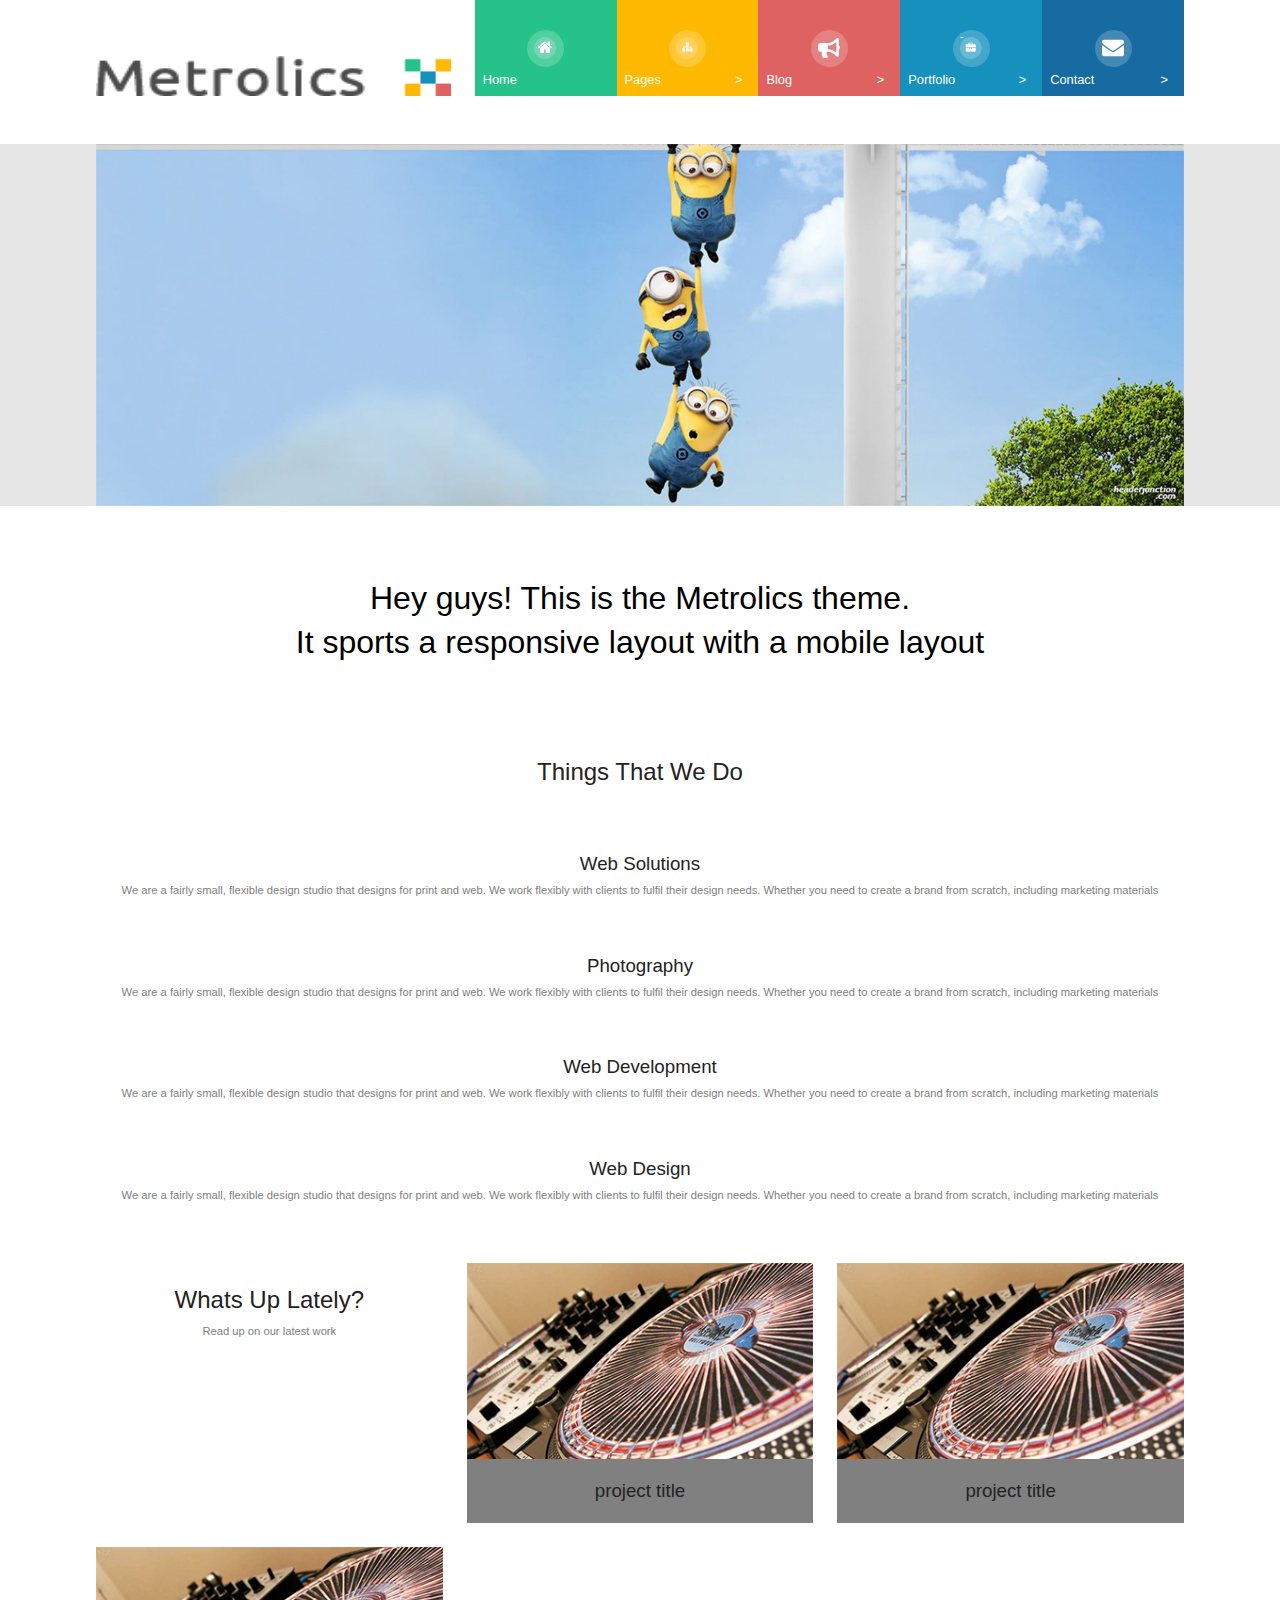
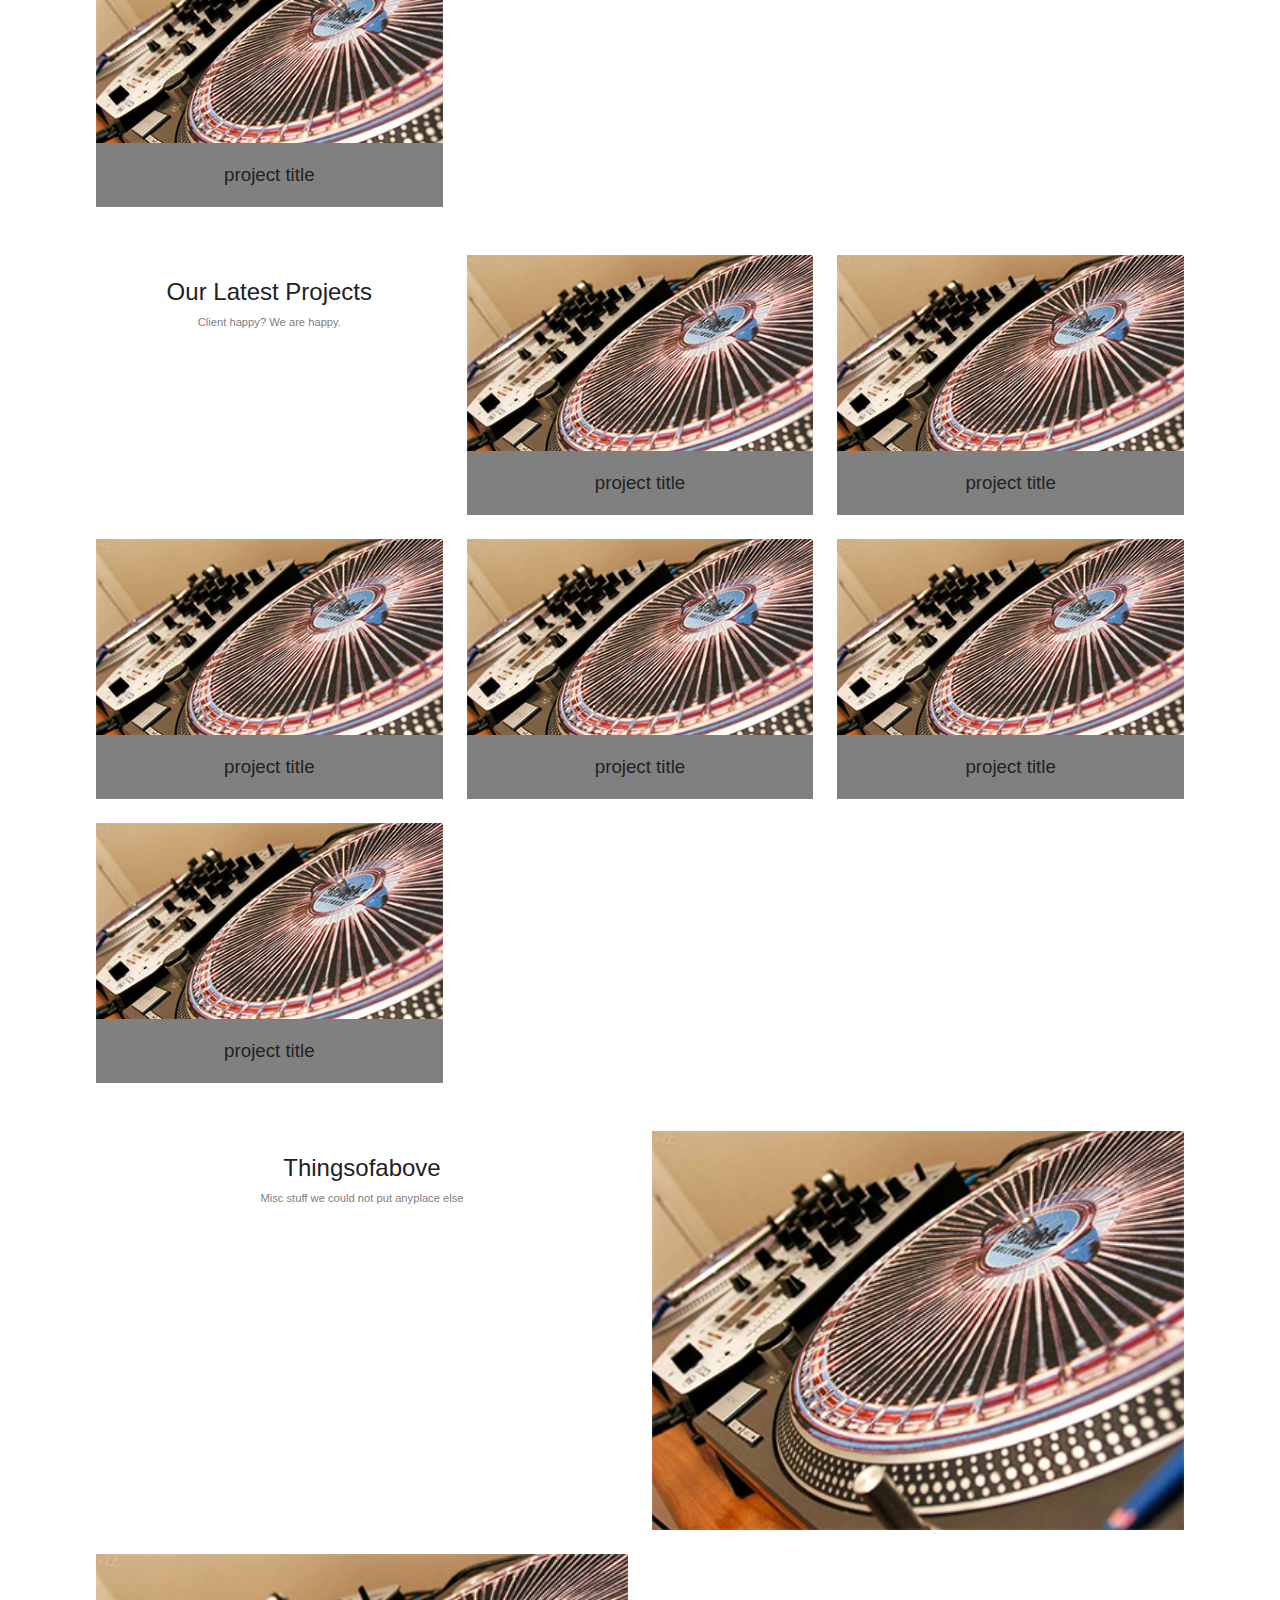
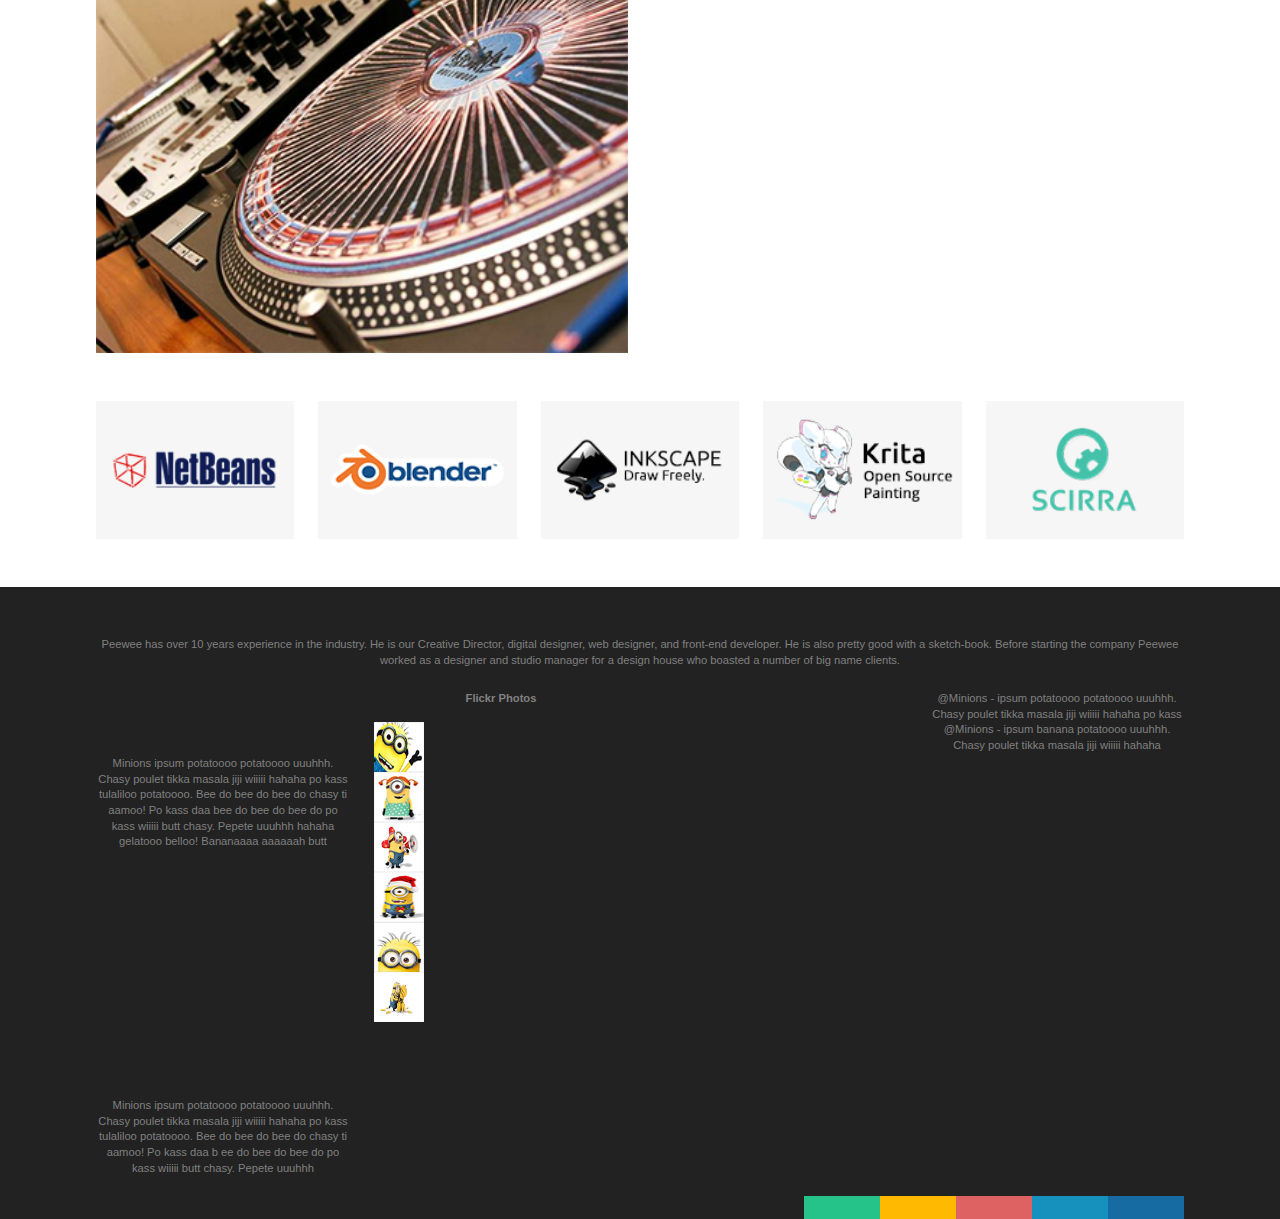
<file: index.html>
<!doctype html>
<html class="no-js" lang="EN">

<head>
  <meta charset="utf-8">
  <title>Metrolics</title>
  <meta name="description" content="Some demo website">
  <meta name="viewport" content="width=device-width, initial-scale=1">

  <meta property="og:title" content="">
  <meta property="og:type" content="">
  <meta property="og:url" content="">
  <meta property="og:image" content="">

  <link rel="manifest" href="site.webmanifest">
  <link rel="apple-touch-icon" href="icon.png">
  <!-- Place favicon.ico in the root directory -->
  <link rel="preconnect" href="https://fonts.gstastic.com">
  <link href="https://fonts.googleapis.com/css2?family=Ubuntu:wght@300;400&display=swap" rel="Ubuntu">
  <link rel="stylesheet" href="css/normalize.css">
  <link rel="stylesheet" href="css/main.css">

  <meta name="theme-color" content="#fafafa">
</head>


<body class="page page-home">
    <header class="page__header"> 
      <div class="row m-1-2">
        <nav class="mobile-nav m-hide l-hide">
          mobile menu
        </nav>
        <div class="column">
          <img class="logo" src="img/logo-metrolics.png" alt="placeholder">
        </div>
        <nav class="column main-nav">
          <a href="#" class="main-nav__item active">Home</a>
          <a href="#" class="main-nav__item">Pages</a>
          <a href="#" class="main-nav__item">Blog</a>
          <a href="#" class="main-nav__item">Portfolio</a>
          <a href="#" class="main-nav__item">Contact</a>
        </nav>
      </div>
    </header>

    <div class="page__slider s-hide">
      <div class="row">
        <div class="column">
          <img src="img/heroimg.png" alt="slider placeholder">
        </div>
      </div>
    </div>

    <div class="page__intro">
      <div class="row">
        <h1 class="heading">Hey guys! This is the Metrolics theme. <br>
          It sports a responsive layout with a mobile layout</h1>
      </div>   
    </div>

    <section class="about">
      <div class="row 1-col-4">
          <div class="column row-span">
              <h2 class="heading">
                Things That We Do
              </h2>
          </div>
          <div class="column">
            <h3 class="heading"> Web Solutions</h3>
            <p class="subheading">
              We are a fairly small, flexible design studio
              that designs for print and web. We work flexibly with clients
              to fulfil their design needs. Whether you need to create a 
              brand from scratch, including marketing materials
            </p>
          </div>
          <div class="column">
            <h3 class="heading"> Photography</h3>
            <p class="subheading">
              We are a fairly small, flexible design studio
              that designs for print and web. We work flexibly with clients
              to fulfil their design needs. Whether you need to create a 
              brand from scratch, including marketing materials
            </p>
          </div>
          <div class="column">
            <h3 class="heading"> Web Development</h3>
            <p class="subheading">
              We are a fairly small, flexible design studio
              that designs for print and web. We work flexibly with clients
              to fulfil their design needs. Whether you need to create a 
              brand from scratch, including marketing materials
            </p>
          </div>
          <div class="column">
            <h3 class="heading">Web Design</h3>
            <p class="subheading">
              We are a fairly small, flexible design studio
              that designs for print and web. We work flexibly with clients
              to fulfil their design needs. Whether you need to create a 
              brand from scratch, including marketing materials
            </p>
          </div>
      </div>
    </section>

  <section class="projects--new">
      <div class="row m-col-2 l-col-3">
        <div class="column span-full">
          <h2 class="heading"> Whats Up Lately?</h2>
          <p class="subheading">Read up on our latest work</p>
        </div>
        <div class="column special-project">
          <figure class="project">
            <img src="img/project.png" alt="placeholder">
            <figcaption class="project__caption">
                <h3 class="heading"> project title</h3> 
            </figcaption>
          </figure>
        </div>
        <div class="column">
          <figure class="project">
            <img src="img/project.png" alt="placeholder">
            <figcaption class="project__caption">
                <h3 class="heading"> project title</h3> 
            </figcaption>
          </figure>
        </div>
        <div class="column">
          <figure class="project">
            <img src="img/project.png" alt="placeholder">
            <figcaption class="project__caption">
                <h3 class="heading"> project title</h3> 
            </figcaption>
          </figure>
        </div>
      </div>
  </section>

  <section class="projects">
    <div class="row m-col-2 l-col-3">
      <div class="column span-full">
        <h2 class="heading"> Our Latest Projects</h2>
        <p class="subheading">Client happy? We are happy.</p>
      </div>
      <div class="column">
        <figure class="project">
          <img src="img/project.png" alt="placeholder">
          <figcaption class="project__caption">
              <h3 class="heading"> project title</h3> 
          </figcaption>
        </figure>
      </div>
      <div class="column">
        <figure class="project">
          <img src="img/project.png" alt="placeholder">
          <figcaption class="project__caption">
              <h3 class="heading"> project title</h3> 
          </figcaption>
        </figure>
      </div>
      <div class="column">
        <figure class="project">
          <img src="img/project.png" alt="placeholder">
          <figcaption class="project__caption">
              <h3 class="heading"> project title</h3> 
          </figcaption>
        </figure>
      </div>
      <div class="column">
        <figure class="project">
          <img src="img/project.png" alt="placeholder">
          <figcaption class="project__caption">
              <h3 class="heading"> project title</h3> 
          </figcaption>
        </figure>
      </div>
      <div class="column">
        <figure class="project">
          <img src="img/project.png" alt="placeholder">
          <figcaption class="project__caption">
              <h3 class="heading"> project title</h3> 
          </figcaption>
        </figure>
      </div>
      <div class="column">
        <figure class="project">
          <img src="img/project.png" alt="placeholder">
          <figcaption class="project__caption">
              <h3 class="heading"> project title</h3> 
          </figcaption>
        </figure>
      </div>
    </div>
</section>

<section class="thingsofabove">
  <div class="row l-col-2">
    <div class="column span-full">
      <h2 class="heading">
        Thingsofabove
      </h2>
      <p class="subheading"> 
        Misc stuff we could not put anyplace else
      </p>
    </div>
    <div class="column">
      <img src="img/project.png" alt="placeholder">
    </div>
    <div class="column">
      <img src="img/project.png" alt="placeholder">
    </div>
  </div>
</section>

<div class="sponsors">
  <div class="row m-col-5">
    <div class="column">
      <img src="img/logo-beans.png" alt="placeholder">
    </div>
    <div class="column">
      <img src="img/logo-blender.png" alt="placeholder">
    </div>
    <div class="column">
      <img src="img/logo-inkscape.png" alt="placeholder">
    </div>
    <div class="column">
      <img src="img/logo-krita.png" alt="placeholder">
    </div>
    <div class="column">
      <img src="img/logo-scirra.png" alt="placeholder">
    </div>
  </div>
</div>

<footer class="page__footer">
  <div class="row m-col-2 l-col-4 row-no-margin">
    <div class="page__footer__intro column row-span">
        <h3 class="heading inverted">
          Pewee Herman
        </h3>
        <p class="subheading">
          Peewee has over 10 years experience in the industry. 
          He is our Creative Director, digital designer, web designer, and front-end developer.
          He is also pretty good with a sketch-book. Before starting the company Peewee worked 
          as a designer and studio manager for a design house who boasted a number of big name clients.
        </p>
    </div>
    <div class="column about-us s-hide">
      <h4>About Us</h4>
      <p class="subheading">
        Minions ipsum potatoooo potatoooo uuuhhh. 
        Chasy poulet tikka masala jiji wiiiii hahaha po kass tulaliloo potatoooo. 
        Bee do bee do bee do chasy ti aamoo! Po kass daa bee do bee do bee do po kass wiiiii 
        butt chasy. Pepete uuuhhh hahaha gelatooo belloo! Bananaaaa aaaaaah butt
      </p>
    </div>


    <div class="column flickr s-hide">
      <h4 class="subheading">Flickr Photos</h4>
      <div class="sub-grid m-col-3">
        <div class="column">
          <img src="img/minion-01.png" alt="placeholder">
        </div>
        <div class="column">
          <img src="img/minion-02.png" alt="placeholder">
        </div>
        <div class="column">
          <img src="img/minion-03.png" alt="placeholder">
        </div>
        <div class="column">
          <img src="img/minion-04.png" alt="placeholder">
        </div>
        <div class="column">
          <img src="img/minion-05.png" alt="placeholder">
        </div>
        <div class="column">
          <img src="img/minion-06.png" alt="placeholder">
        </div>
      </div>
    </div>


        <h4>Recent Tweets</h4>
        <p class="subheading">
          @Minions - ipsum potatoooo potatoooo uuuhhh. 
          Chasy poulet tikka masala jiji wiiiii hahaha po kass
          @Minions - ipsum banana potatoooo uuuhhh. 
          Chasy poulet tikka masala jiji wiiiii hahaha  
        </p> 
        <div class="column">
          <h4>Newsletter</h4>
          <p class="subheading">
            Minions ipsum potatoooo potatoooo uuuhhh. 
            Chasy poulet tikka masala jiji wiiiii hahaha po kass tulaliloo potatoooo. 
            Bee do bee do bee do chasy ti aamoo! Po kass daa b ee do bee do bee do po kass wiiiii butt chasy. 
            Pepete uuuhhh   
          </p>
  </div>
</footer>

  <script src="js/vendor/modernizr-3.11.2.min.js"></script>
  <script src="js/plugins.js"></script>
  <script src="js/main.js"></script>


  <!-- Google Analytics: change UA-XXXXX-Y to be your site's ID. -->
  <script>
    window.ga = function () { ga.q.push(arguments) }; ga.q = []; ga.l = +new Date;
    ga('create', 'UA-XXXXX-Y', 'auto'); ga('set', 'anonymizeIp', true); ga('set', 'transport', 'beacon'); ga('send', 'pageview')
  </script>
  <script src="https://www.google-analytics.com/analytics.js" async></script>
</body>

</html>
</file>
<file: css/main.css>
/* ==========================================================================
   [Table of Contents]

   1. BASE
    1.1 Page Rendering Defaults
    1.2 User Experience Adjustments
    1.3 Core Styling
  2. LAYOUT
    2.1 Core Layout
    2.2 Main Nav Mobile First
    2.3 Small Only
    2.4 Medium and up
      2.4.1 Medium and up main navigation
    2.5 Medium Only
    2.6 Large Screens and Up
    2.7 Large Only
    2.8 Core Article
  3. MODULES
    3.1 Page-slider
    3.2 Project Portfolio Item
  4. STATES
  5. THEME
    5.1 Main Nav Colours & Icons
  6. UTILITIES
  7. PRINT
   ========================================================================== */
/*! HTML5 Boilerplate v8.0.0 | MIT License | https://html5boilerplate.com/ */

/* main.css 2.1.0 | MIT License | https://github.com/h5bp/main.css#readme */
/*
 * What follows is the result of much research on cross-browser styling.
 * Credit left inline and big thanks to Nicolas Gallagher, Jonathan Neal,
 * Kroc Camen, and the H5BP dev community and team.
 */

/* ==========================================================================
   Base styles: opinionated defaults
   ========================================================================== */

   html {
    color: #222;
    font-family: 'Open Sans', Verdana, Geneva, Tahoma, sans-serif;
    font-size: 1em;
    line-height: 1.4;
  }
  
  /*
   * Remove text-shadow in selection highlight:
   * https://twitter.com/miketaylr/status/12228805301
   *
   * Vendor-prefixed and regular ::selection selectors cannot be combined:
   * https://stackoverflow.com/a/16982510/7133471
   *
   * Customize the background color to match your design.
   */
  
  ::-moz-selection {
    background: #b3d4fc;
    text-shadow: none;
  }
  
  ::selection {
    background: #b3d4fc;
    text-shadow: none;
  }
  
  /*
   * A better looking default horizontal rule
   */
  
  hr {
    display: block;
    height: 1px;
    border: 0;
    border-top: 1px solid #ccc;
    margin: 1em 0;
    padding: 0;
  }
  
  /*
   * Remove the gap between audio, canvas, iframes,
   * images, videos and the bottom of their containers:
   * https://github.com/h5bp/html5-boilerplate/issues/440
   */
  
  audio,
  canvas,
  iframe,
  img,
  svg,
  video {
    vertical-align: middle;
  }
  
  /*
   * Remove default fieldset styles.
   */
  
  fieldset {
    border: 0;
    margin: 0;
    padding: 0;
  }
  
  /*
   * Allow only vertical resizing of textareas.
   */
  
  textarea {
    resize: vertical;
  }
  
  img {
    width: 100%;
  }
  
  h1 {
    color: #000;
  }
  
  /* ==========================================================================
     LAYOUT
     ========================================================================== */
  div, 
  section, 
  footer, 
  header {
    /*border: 1px solid #ccc;*/
  }
  
  .row {
    display: grid;
    row-gap: 1rem;
    margin: 1 1rem 3rem 1rem;
  }

  .row-no-margin {
    margin-bottom: 0 !important;
  }
  .column {
    position: relative;
    /*background-color: rgb(243, 222, 194); */
    /*margin: 1rem;*/
  }
  
    .heading {
      font-family: Ubuntu, Verdana, Geneva, Tahoma, sans-serif;
      font-weight: 400;
      text-align: center;
  }
  
    .subheading {
      margin-top: -0.8rem;
      font-size: 0.7rem;
      text-align: center;
      color: rgb(128,128,128);
    }
  
    .logo {
      max-height: 2.5rem;
      position: absolute;
      bottom: 0;
    }

  
    /* main nav mobile first */
    .main-nav {
      display: none;
      flex-direction: column;
      align-items: center;
    }

    .main-nav__item {
      display: block;
      position: relative;
      width: 100%;
      padding: 1rem 1rem 1rem 100%;
      font-size: 1.3rem;
      text-decoration: none;
      text-align: left;
      color: white;
      line-height: 4rem;
      background-repeat: no-repeat;
      background-position-x: 44%;
      background-position-y: center;
      background-size: 3.1rem, 1.7rem;
    }
  
    .main-nav__item::after {
      content: ">";
      display: inline-block;
      position: absolute;
      right: 1rem;
    }

    .main-nav__item.active::after {
      content: "";
    }
  /* small only */
  
  @media screen and (max-width: 39.9375em){
  
      .logo {
        max-height: 3rem;
        position: static;
      }
      .s-hide {
        display: none;
      }

      .s-show {
        display: flex;
      }

      .mobile-nav {
        background-image: url(../img/img_icon_bars.svg);
        background-repeat: no-repeat;
        background-size: 1.8rem;
        background-position: center center;
        background-color: #2a6eeb;
        position: absolute;
        right: 1rem;
        top: 0rem;
        z-index: 1;
        font-size: 0rem;
        padding: 1.5rem;
      }
      .main-nav__item::after {
        display: inline-block;
        position: static;
        padding-left: 1rem;
      }
  }
  
  /* medium and up */
  
  @media screen and (min-width: 40em){
    .row {
      width: 85vw;
      max-width: 70rem;
      column-gap: 1.5rem;
      row-gap: 1.5rem;
      margin: 0 auto 3rem auto;
    }

    .subgrid {
      display: grid;
      column-gap: 0.5rem;
      row-gap: 0.5rem;
    }
  
    .m-col-2{
      grid-template-columns: 1fr 1fr;
    }
    .m-col-3{
      grid-template-columns: repeat(3, 1fr);
    }
    .m-col-4{
      grid-template-columns: repeat(4, 1fr);
    }
    .m-col-5{
      grid-template-columns: repeat(5, 1fr);
    }
    
    .m-1-2 {
      grid-template-columns:  1fr 2fr;
    }
  
    .row-span {
      grid-column-start: 1;
      grid-column-end: -1;
    }
  
    /* medium and up main navigation */
    .main-nav {
      /* !important used here to fix to override js */
      display: flex;
      flex-direction: row;
    }
  
    .main-nav__item {
      padding: 4rem 1rem 0rem 0.5rem;
      line-height: 2rem;
      font-size: 0.8rem;
      text-align: left;
      background-color: rgb (184, 184, 184);
      background-repeat: no-repeat;
      background-position-x: center;
      background-position-y: center;
      background-size: 2.3rem, 1.4rem;
    }
  }
  
  /* medium only */
  
  @media screen and (min-width:40em) and (max-width:63.9375em){
    .special-project {
      grid-column-start: 1;
      grid-column-end: -1;
    }
  
    .special-project img {
     max-height: 20rem;
    }
    .m-hide {
      display:none;
    }
  }
  
  /* large and up */
  
  @media screen and (min-width:64em) {
    .l-hide {
      display: none;
    }
  
    .l-col-2 {
      grid-template-columns: 1fr 1fr;
    }
  
    .l-col-3 {
      grid-template-columns: repeat(3, 1fr);
    }
  
    .l-col-4 {
      grid-template-columns: repeat(4, 1fr);
    }
  
    .l-col-5 {
      grid-template-columns: repeat(5, 1fr);
    }
  
    .l-col-6 {
      grid-template-columns: repeat(6, 1fr);
    }
  }
  
  /* large only */
  
  @media screen and (min-width:64em) and (max-width: 74.9375em) {
    .l-hide{
      display:none;
    }
  }
  /* ==========================================================================
     MODULES
     ========================================================================== */
  
     /* page-slider */
    .page__slider {
      background-color: rgb(230,230,230);
    }

     /* project portfolio item */
     
     .project {
       position: relative;
       margin: 0;
     }


     .project__caption {
       position: absolute;
       left: 0;
       right: 0;
       bottom: 0;
       background-color: rgba(128, 128, 128);
     }
  /* ==========================================================================
     THEME
     ========================================================================== */
  
  .page__footer {
    background-color: #222;
  }

  .page__footer .row {
    background-image: url(../img/bar-rainbow.png);
    background-repeat: no-repeat;
    background-position: bottom right;
    padding-bottom: 2rem;
  }
  
  .page__slider {
    background-color: rgb(230,230,230);
  }
  
  footer img {
    width: 50px;
    height: 50px;
    grid-template-columns: 50px 50px 50px;
  }
  /* main nav colours & icons */
  
  .main-nav__item:nth-child(1){
    background-color: #25c389;
    background-image: url(../img/img_icon_circle.svg), url(../img/icon-home-rd.png)
  }
  .main-nav__item:nth-child(2){
    background-color: #ffb901;
    background-image: url(../img/img_icon_circle.svg), url(../img/icon-link-rd.png)
  }
  .main-nav__item:nth-child(3){
    background-color: #de6262;
    background-image: url(../img/img_icon_circle.svg), url(../img/img_icon_bullhorn.svg)
  }
  .main-nav__item:nth-child(4){
    background-color: #1691bd;
    background-image: url(../img/img_icon_circle.svg), url(../img/icon-suitcase-rd.png)
  }
  .main-nav__item:nth-child(5){
    background-color: #166ba2;
    background-image: url(../img/img_icon_circle.svg), url(../img/envelope-solid.svg)
  }
  
  /* ==========================================================================
     UTILITIES
     ========================================================================== */
  /*
   * Hide visually and from screen readers
   */
  
  .hidden,
  [hidden] {
    display: none !important;
  }
  
  /*
   * Hide only visually, but have it available for screen readers:
   * https://snook.ca/archives/html_and_css/hiding-content-for-accessibility
   *
   * 1. For long content, line feeds are not interpreted as spaces and small width
   *    causes content to wrap 1 word per line:
   *    https://medium.com/@jessebeach/beware-smushed-off-screen-accessible-text-5952a4c2cbfe
   */
  
  .sr-only {
    border: 0;
    clip: rect(0, 0, 0, 0);
    height: 1px;
    margin: -1px;
    overflow: hidden;
    padding: 0;
    position: absolute;
    white-space: nowrap;
    width: 1px;
    /* 1 */
  }
  
  /*
   * Extends the .sr-only class to allow the element
   * to be focusable when navigated to via the keyboard:
   * https://www.drupal.org/node/897638
   */
  
  .sr-only.focusable:active,
  .sr-only.focusable:focus {
    clip: auto;
    height: auto;
    margin: 0;
    overflow: visible;
    position: static;
    white-space: inherit;
    width: auto;
  }
  
  /*
   * Hide visually and from screen readers, but maintain layout
   */
  
  .invisible {
    visibility: hidden;
  }
  
  /*
   * Clearfix: contain floats
   *
   * For modern browsers
   * 1. The space content is one way to avoid an Opera bug when the
   *    `contenteditable` attribute is included anywhere else in the document.
   *    Otherwise it causes space to appear at the top and bottom of elements
   *    that receive the `clearfix` class.
   * 2. The use of `table` rather than `block` is only necessary if using
   *    `:before` to contain the top-margins of child elements.
   */
  
  .clearfix::before,
  .clearfix::after {
    content: " ";
    display: table;
  }
  
  .clearfix::after {
    clear: both;
  }
  
  /* ==========================================================================
     EXAMPLE Media Queries for Responsive Design.
     These examples override the primary ('mobile first') styles.
     Modify as content requires.
     ========================================================================== */
  
  @media only screen and (min-width: 35em) {
    /* Style adjustments for viewports that meet the condition */
  }
  
  @media print,
    (-webkit-min-device-pixel-ratio: 1.25),
    (min-resolution: 1.25dppx),
    (min-resolution: 120dpi) {
    /* Style adjustments for high resolution devices */
  }
  
  /* ==========================================================================
     Print styles.
     Inlined to avoid the additional HTTP request:
     https://www.phpied.com/delay-loading-your-print-css/
     ========================================================================== */
  
  @media print {
    *,
    *::before,
    *::after {
      background: #fff !important;
      color: #000 !important;
      /* Black prints faster */
      box-shadow: none !important;
      text-shadow: none !important;
    }
  
    a,
    a:visited {
      text-decoration: underline;
    }
  
    a[href]::after {
      content: " (" attr(href) ")";
    }
  
    abbr[title]::after {
      content: " (" attr(title) ")";
    }
  
    /*
     * Don't show links that are fragment identifiers,
     * or use the `javascript:` pseudo protocol
     */
    a[href^="#"]::after,
    a[href^="javascript:"]::after {
      content: "";
    }
  
    pre {
      white-space: pre-wrap !important;
    }
  
    pre,
    blockquote {
      border: 1px solid #999;
      page-break-inside: avoid;
    }
  
    /*
     * Printing Tables:
     * https://web.archive.org/web/20180815150934/http://css-discuss.incutio.com/wiki/Printing_Tables
     */
    thead {
      display: table-header-group;
    }
  
    tr,
    img {
      page-break-inside: avoid;
    }
  
    p,
    h2,
    h3 {
      orphans: 3;
      widows: 3;
    }
  
    h2,
    h3 {
      page-break-after: avoid;
    }
  }
</file>
